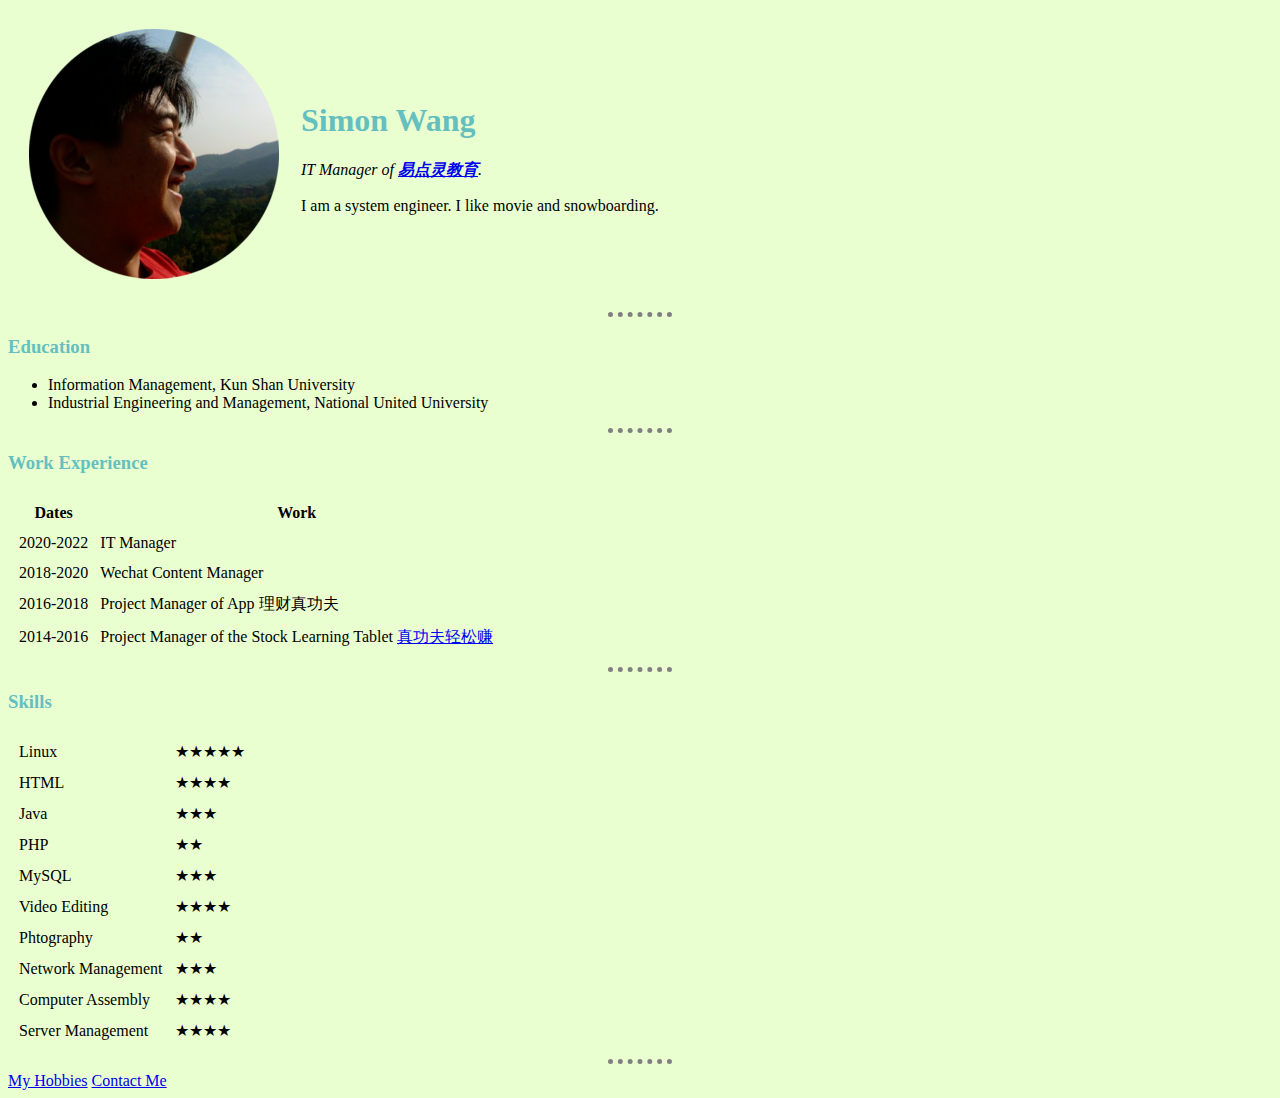
<file: index.html>
<!DOCTYPE html>
<html>

<head>
  <meta charset="utf-8">
  <title>Simon's Personal Site</title>
  <link rel="stylesheet" href="css/styles.css">
</head>

<body>

  <table cellspacing="20">
    <tr>
      <td><img src="images/profile.png" alt="simon Profile picture"></td>
      <td>
        <h1>Simon Wang</h1>
        <p><em>IT Manager of <strong><a href="http://www.383898.net">易点灵教育</a></strong>.</em></p>
        <p>I am a system engineer. I like movie and snowboarding.</p>
      </td>
    </tr>
  </table>
  <hr>
  <h3>Education</h3>
  <ul>
    <li>Information Management, Kun Shan University</li>
    <li>Industrial Engineering and Management, National United University</li>
  </ul>
  <hr>
  <h3>Work Experience</h3>
  <table cellspacing="10">
    <thead>
      <tr>
        <th>Dates</th>
        <th>Work</th>
      </tr>
    </thead>
    <tbody>
      <tr>
        <td>2020-2022</td>
        <td>IT Manager</td>
      </tr>
      <tr>
        <td>2018-2020</td>
        <td>Wechat Content Manager</td>
      </tr>
      <tr>
        <td>2016-2018</td>
        <td>Project Manager of App 理财真功夫</td>
      </tr>
      <tr>
        <td>2014-2016</td>
        <td>Project Manager of the Stock Learning Tablet <a href="https://bby.383898.net/?p=25886">真功夫轻松赚</a></td>
      </tr>
    </tbody>
  </table>
  <hr>
  <h3>Skills</h3>

  <table cellspacing="10">
    <tr>
      <td>Linux</td>
      <td>★★★★★</td>
    </tr>
    <tr>
      <td>HTML</td>
      <td>★★★★</td>
    </tr>
    <tr>
      <td>Java</td>
      <td>★★★</td>
    </tr>
    <tr>
      <td>PHP</td>
      <td>★★</td>
    </tr>
    <tr>
      <td>MySQL</td>
      <td>★★★</td>
    </tr>
    <tr>
      <td>Video Editing</td>
      <td>★★★★</td>
    </tr>
    <tr>
      <td>Phtography</td>
      <td>★★</td>
    </tr>
    <tr>
      <td>Network Management</td>
      <td>★★★</td>
    </tr>
    <tr>
      <td>Computer Assembly</td>
      <td>★★★★</td>
    </tr>
    <tr>
      <td>Server Management</td>
      <td>★★★★</td>
    </tr>
  </table>
  <hr>
  <a href="hobbies.html">My Hobbies</a>
  <a href="contactme.html">Contact Me</a>
</body>

</html>
</file>
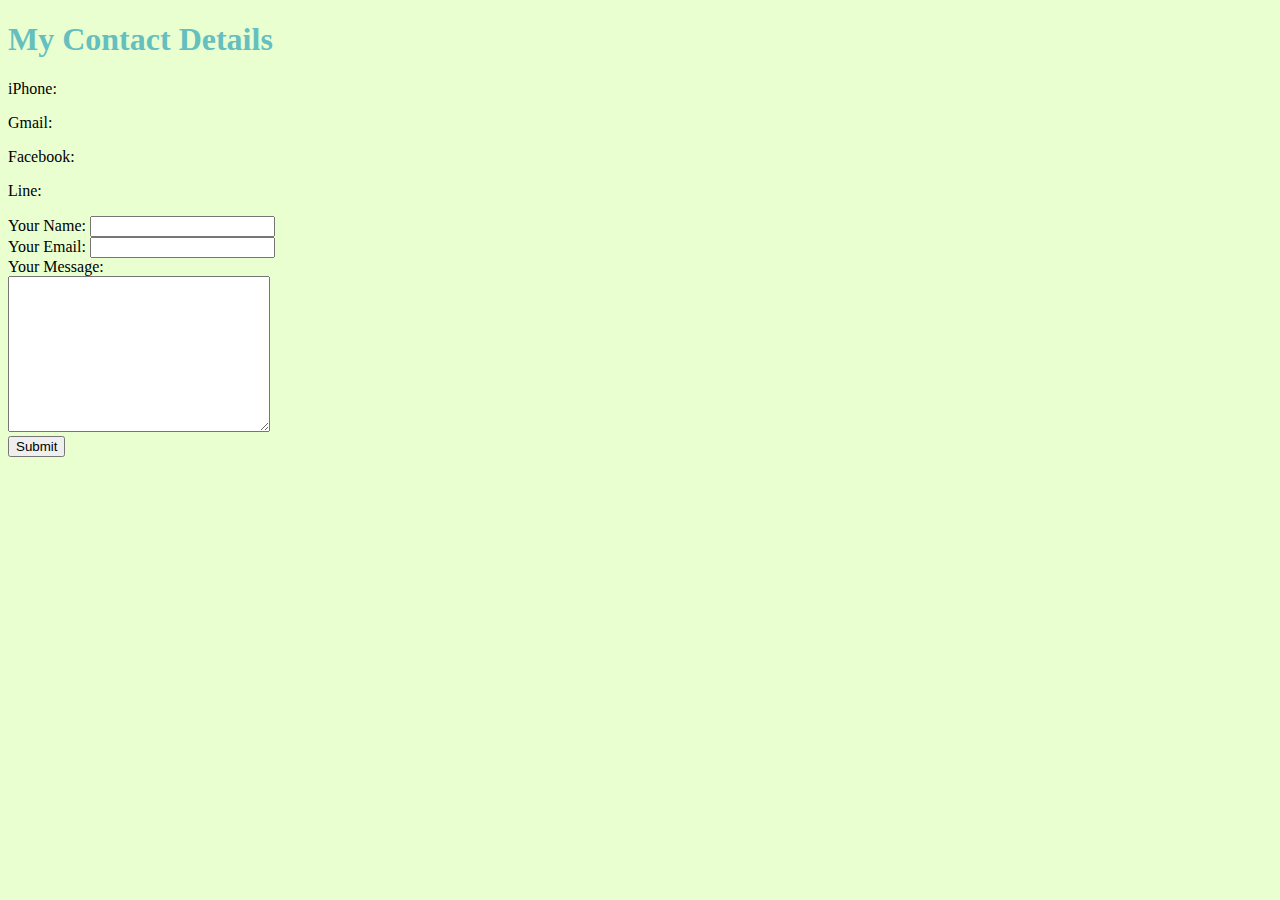
<file: contactme.html>
<!DOCTYPE html>
<html>
  <head>
    <meta charset="utf-8">
    <title>Contact Me</title>
    <link rel="stylesheet" href="css/styles.css">
  </head>
  <body>
    <h1>My Contact Details</h1>
      <p>iPhone: </p>
      <p>Gmail: </p>
      <p>Facebook: </p>
      <p>Line: </p>

      <form action="mailto:" method="post" enctype="text/plain">
        <label>Your Name:</label>
        <input type="text" name="yourName" value=""><br>
        <label>Your Email:</label>
        <input type="text" name="yourEmail" value=""><br>
        <label>Your Message:</label><br>
        <textarea name="yourMessage" rows="10" cols="30"></textarea><br>
        <input type="submit" name="">
      </form>
  </body>
</html>
</file>
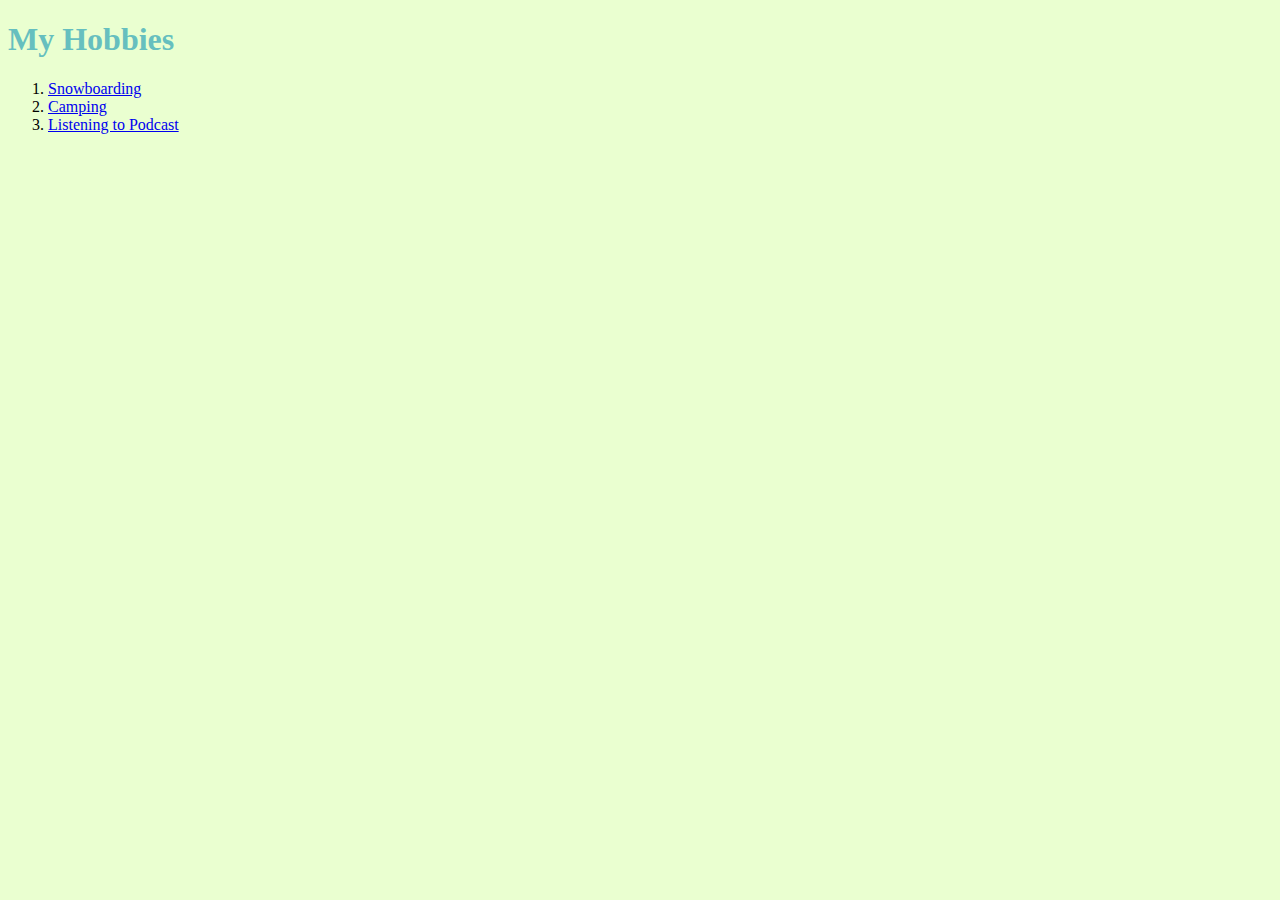
<file: hobbies.html>
<!DOCTYPE html>
<html>
  <head>
    <meta charset="utf-8">
    <title>My Hobbies</title>
    <link rel="stylesheet" href="css/styles.css">
  </head>
  <body>
    <h1>My Hobbies</h1>
    <ol>
      <li><a href="video/GH011218_1579612839045_high.mp4">Snowboarding</a></li>
      <li><a href="https://photos.app.goo.gl/2P84rRDe44xQ6aFY9">Camping</a></li>
      <li><a href="https://podcasts.apple.com/tw/podcast/gooaye-%E8%82%A1%E7%99%8C/id1500839292">Listening to Podcast</a></li>
    </ol>
  </body>
</html>
</file>
<file: css/styles.css>
body {
  background-color: #EAFFD0;
}

hr {
  border-style: none;
  border-top-style: dotted;
  border-width: 5px;
  border-color: gray;
  background-color: inherit;
  width: 5%;
}

h1 {
  color: #66BFBF;
}

h3 {
  color: #66BFBF;
}
</file>
